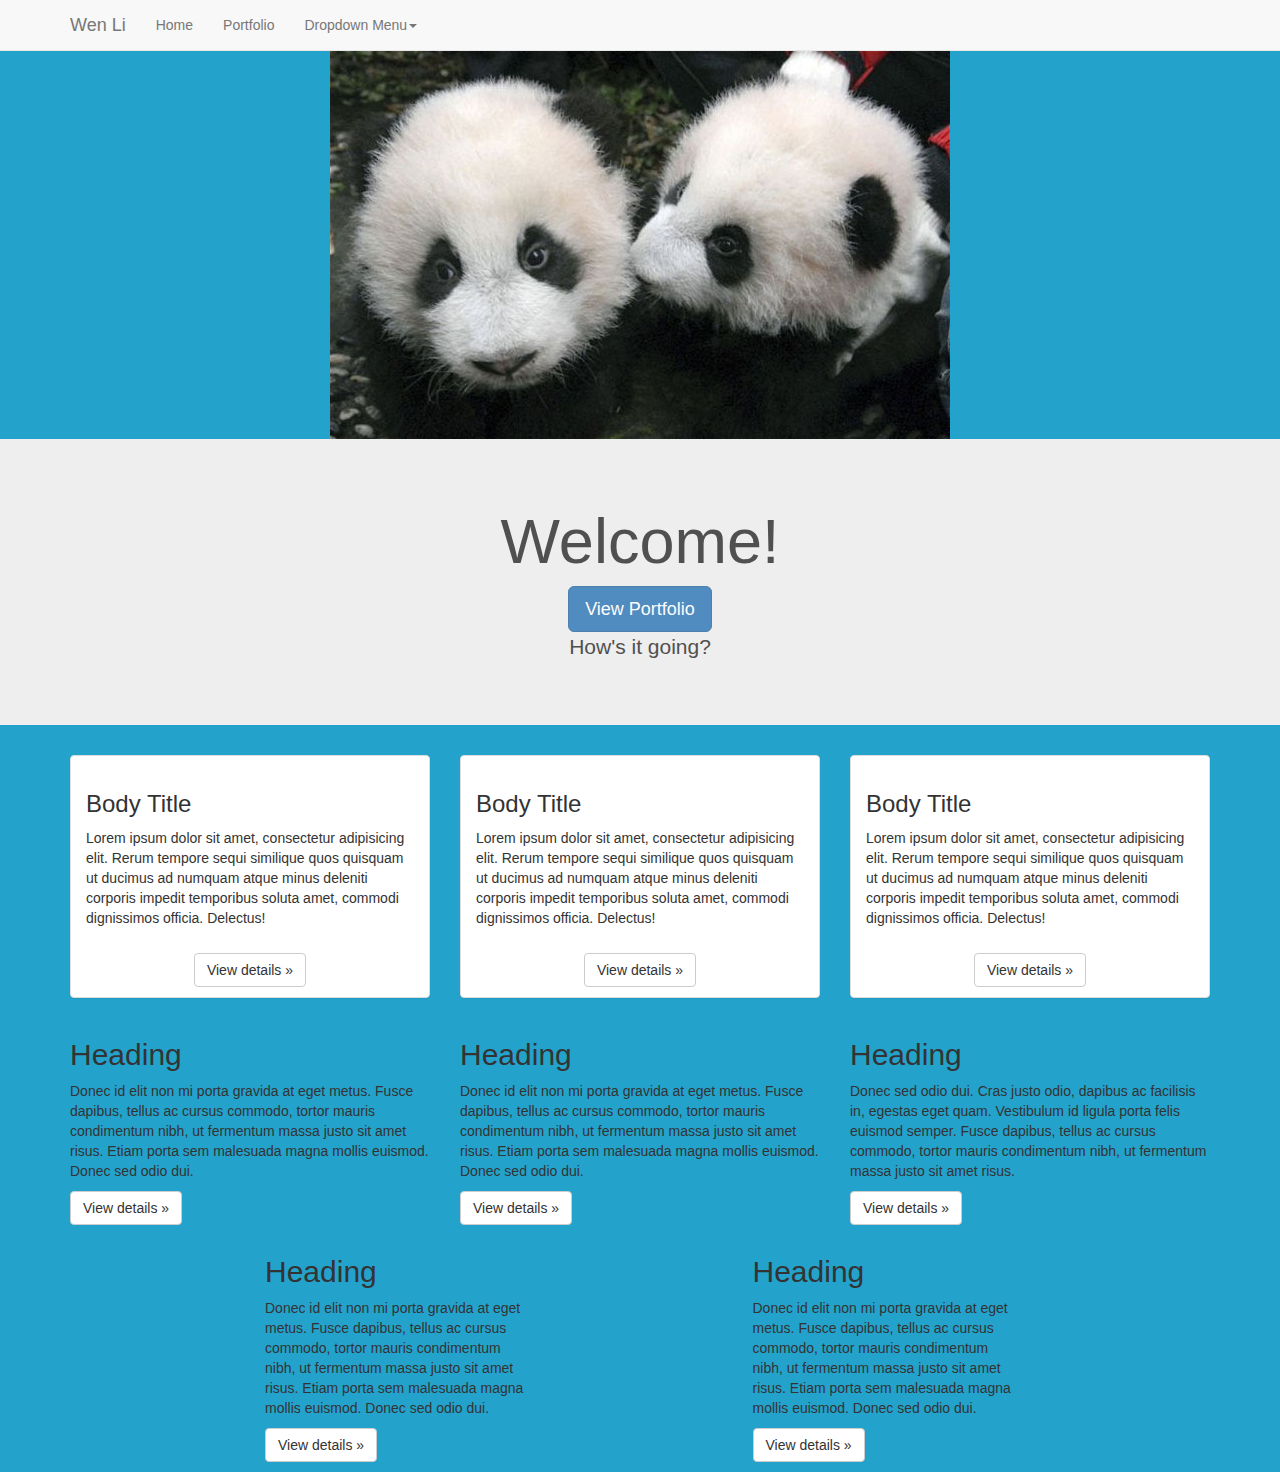
<file: index.html>
<!DOCTYPE html>
<html>
 <head>
  
  		<title>Wen</title>
  		<!-- Latest compiled and minified CSS -->
		<link rel="stylesheet" href="https://maxcdn.bootstrapcdn.com/bootstrap/3.3.5/css/bootstrap.min.css">
		<!-- JavaScript's jQuery library is also necessary for Bootstrap-->
		<script src='http://cdnjs.cloudflare.com/ajax/libs/jquery/2.1.3/jquery.min.js'></script>
		<!-- Latest compiled and minified JavaScript for Bootstrap-->
		<script src="https://maxcdn.bootstrapcdn.com/bootstrap/3.3.5/js/bootstrap.min.js"></script>
		<script src="js/landing.js"></script>
                
		<link rel="stylesheet" href="css/style.css"></style>
	</head>

  
  <body>
  	<!--Navbar begins-->
	<div class="navbar navbar-default navbar-static-top ">
	  <div class="container">
	    <div class="navbar-header">
	    <a href="#" class="navbar-brand">Wen Li</a>
	    <button class="navbar-toggle" data-toggle="collapse" data-target=".navHeaderCollapse">
	      <span class="icon-bar"></span>
	      <span class="icon-bar"></span>
	      <span class="icon-bar"></span>
	    </button></div>
	    <div class="collapse navbar-collapse navHeaderCollapse">
	      <ul class="nav navbar-nav navbar-left">
	        <li><a href="#">Home</a></li>
	        <li><a href="#">Portfolio</a></li>
	        <li class="dropdown">
	          <a href="#" class="dropdown-toggle" data-toggle="dropdown">Dropdown Menu<b class="caret"></b></a>
	          <ul class="dropdown-menu">
	            <li><a href="">Drop 1</a></li>
	            <li><a href="">Drop 2</a></li>
	          </ul>
	        </li>
	      </ul>
	    </div>
	  </div>
	</div>
	<!--Navbar ends-->

	<center>
		<img src="img/panda.jpeg">
	</center>
	

	<div class="jumbotron">
	  <h1 class = "fadeMe" >Welcome!</h1>
	  <center>
	  	<a class="btn btn-primary btn-lg fadeMe" href="portfolio.html" role="button">View Portfolio</a>
	  </center>
	  <p class = "fadeMe" >How's it going?</p>
	</div>
	



<div class="container">
  <!-- Example row of columns -->
 
<div class="row">
<div class="col-md-4">
	<div class="panel panel-default">
		<div class="panel-body">
    		<h3>Body Title</h3>
    		<p>
     		Lorem ipsum dolor sit amet, consectetur adipisicing elit. Rerum tempore sequi similique quos quisquam ut ducimus ad numquam atque minus deleniti corporis impedit temporibus soluta amet, commodi dignissimos officia. Delectus!
    	</p>
  	</div>
  	<center>
  		<p><a class="btn btn-default" href="img/Example.pdf" role="button">View details &raquo;</a></p>
  	</center>
	</div>
</div>

<div class="col-md-4">
	<div class="panel panel-default">
		<div class="panel-body">
    		<h3>Body Title</h3>
    		<p>
     		Lorem ipsum dolor sit amet, consectetur adipisicing elit. Rerum tempore sequi similique quos quisquam ut ducimus ad numquam atque minus deleniti corporis impedit temporibus soluta amet, commodi dignissimos officia. Delectus!
    	</p>
  	</div>
  	<center>
  		<p><a class="btn btn-default" href="#" role="button">View details &raquo;</a></p>
  	</center>
	</div>
</div>

<div class="col-md-4">
	<div class="panel panel-default">
		<div class="panel-body">
    		<h3>Body Title</h3>
    		<p>
     		Lorem ipsum dolor sit amet, consectetur adipisicing elit. Rerum tempore sequi similique quos quisquam ut ducimus ad numquam atque minus deleniti corporis impedit temporibus soluta amet, commodi dignissimos officia. Delectus!
    	</p>
  	</div>
  	<center>
  		<p><a class="btn btn-default" href="#" role="button">View details &raquo;</a></p>
  	</center>
	</div>
</div>

    <div class="col-md-4">
      <h2>Heading</h2>
      <p>Donec id elit non mi porta gravida at eget metus. Fusce dapibus, tellus ac cursus commodo, tortor mauris condimentum nibh, ut fermentum massa justo sit amet risus. Etiam porta sem malesuada magna mollis euismod. Donec sed odio dui. </p>
      <p><a class="btn btn-default" href="#" role="button">View details &raquo;</a></p>
    </div>

    <div class="col-md-4">
      <h2>Heading</h2>
      <p>Donec id elit non mi porta gravida at eget metus. Fusce dapibus, tellus ac cursus commodo, tortor mauris condimentum nibh, ut fermentum massa justo sit amet risus. Etiam porta sem malesuada magna mollis euismod. Donec sed odio dui. </p>
      <p><a class="btn btn-default" href="#" role="button">View details &raquo;</a></p>
   </div>

    <div class="col-md-4">
      <h2>Heading</h2>
      <p>Donec sed odio dui. Cras justo odio, dapibus ac facilisis in, egestas eget quam. Vestibulum id ligula porta felis euismod semper. Fusce dapibus, tellus ac cursus commodo, tortor mauris condimentum nibh, ut fermentum massa justo sit amet risus.</p>
      <p><a class="btn btn-default" href="#" role="button">View details &raquo;</a></p>
    </div>

  </div>
  <!-- Example row of columns -->
  <div class="row">

    <div class="col-md-2"></div>
    
    <div class="col-md-3">
      <h2>Heading</h2>
      <p>Donec id elit non mi porta gravida at eget metus. Fusce dapibus, tellus ac cursus commodo, tortor mauris condimentum nibh, ut fermentum massa justo sit amet risus. Etiam porta sem malesuada magna mollis euismod. Donec sed odio dui. </p>
      <p><a class="btn btn-default" href="#" role="button">View details &raquo;</a></p>
    </div>
    
    <div class="col-md-2"></div>
    
    <div class="col-md-3">
      <h2>Heading</h2>
      <p>Donec id elit non mi porta gravida at eget metus. Fusce dapibus, tellus ac cursus commodo, tortor mauris condimentum nibh, ut fermentum massa justo sit amet risus. Etiam porta sem malesuada magna mollis euismod. Donec sed odio dui. </p>
      <p><a class="btn btn-default" href="#" role="button">View details &raquo;</a></p>   
    </div>
    
    <div class="col-md-2"></div>
  
  </div>


</div> 
 </body>
</html>
</file>
<file: css/style.css>
.navbar{
	margin-bottom: 0px;
}

.jumbotron h1 {
	text-align: center;
}

.jumbotron p {
	text-align: center;
}

body {
	background-color: #23A2CC;
}
</file>
